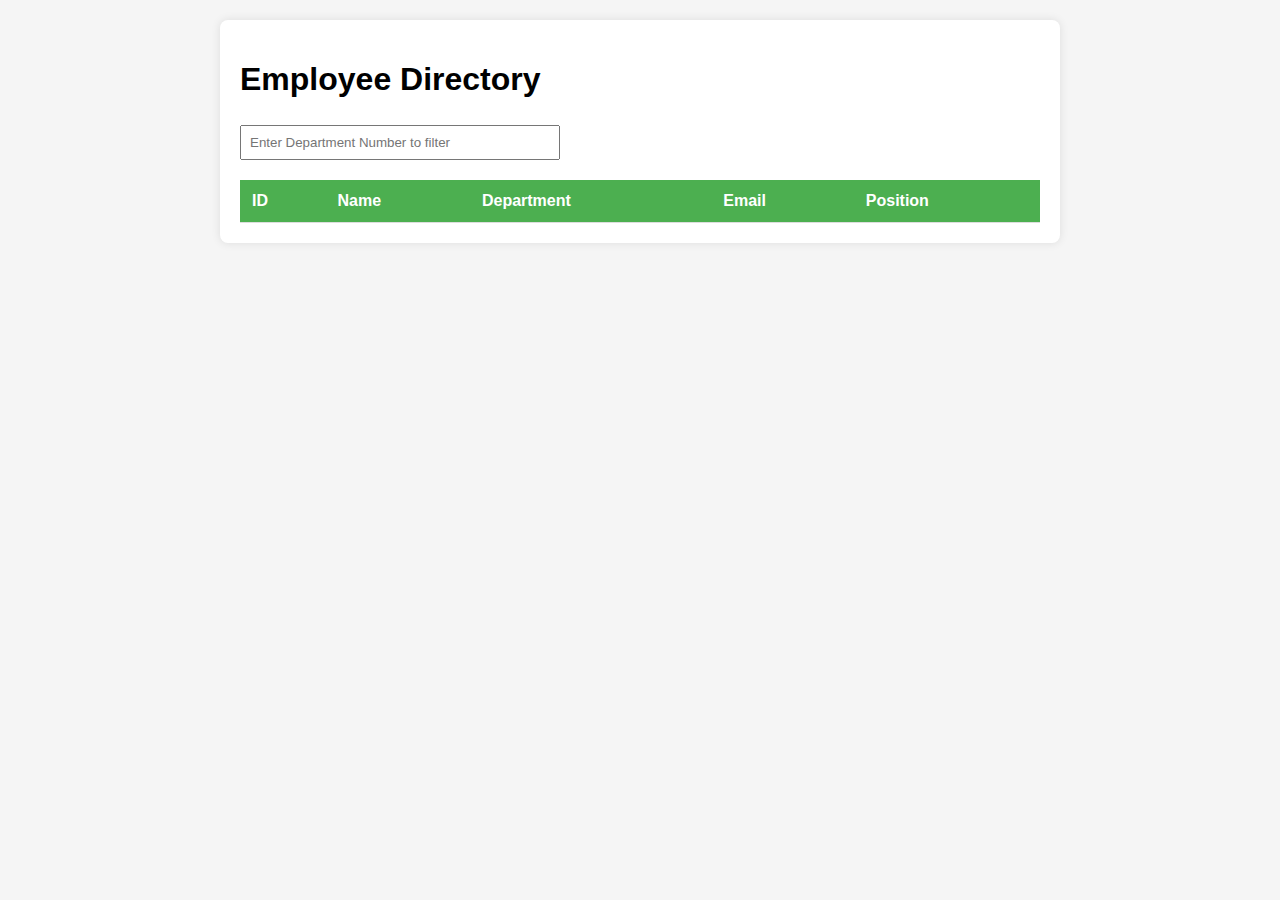
<file: emsFrontend/frontend/index.html>
<!DOCTYPE html>
<html>
<head>
    <title>Employee Directory</title>
    <link rel="stylesheet" href="css/style.css">
</head>
<body>
    <div class="container">
        <h1>Employee Directory</h1>
        
        <div class="search-box">
            <input type="text" id="depNo" 
                   placeholder="Enter Department Number to filter">
        </div>

        <div id="employee-table">
            <table>
                <thead>
                    <tr>
                        <th>ID</th>
                        <th>Name</th>
                        <th>Department</th>
                        <th>Email</th>
                        <th>Position</th>
                    </tr>
                </thead>
                <tbody id="employee-list"></tbody>
            </table>
        </div>
    </div>

    <script src="js/employees.js"></script>
</body>
</html>
</file>
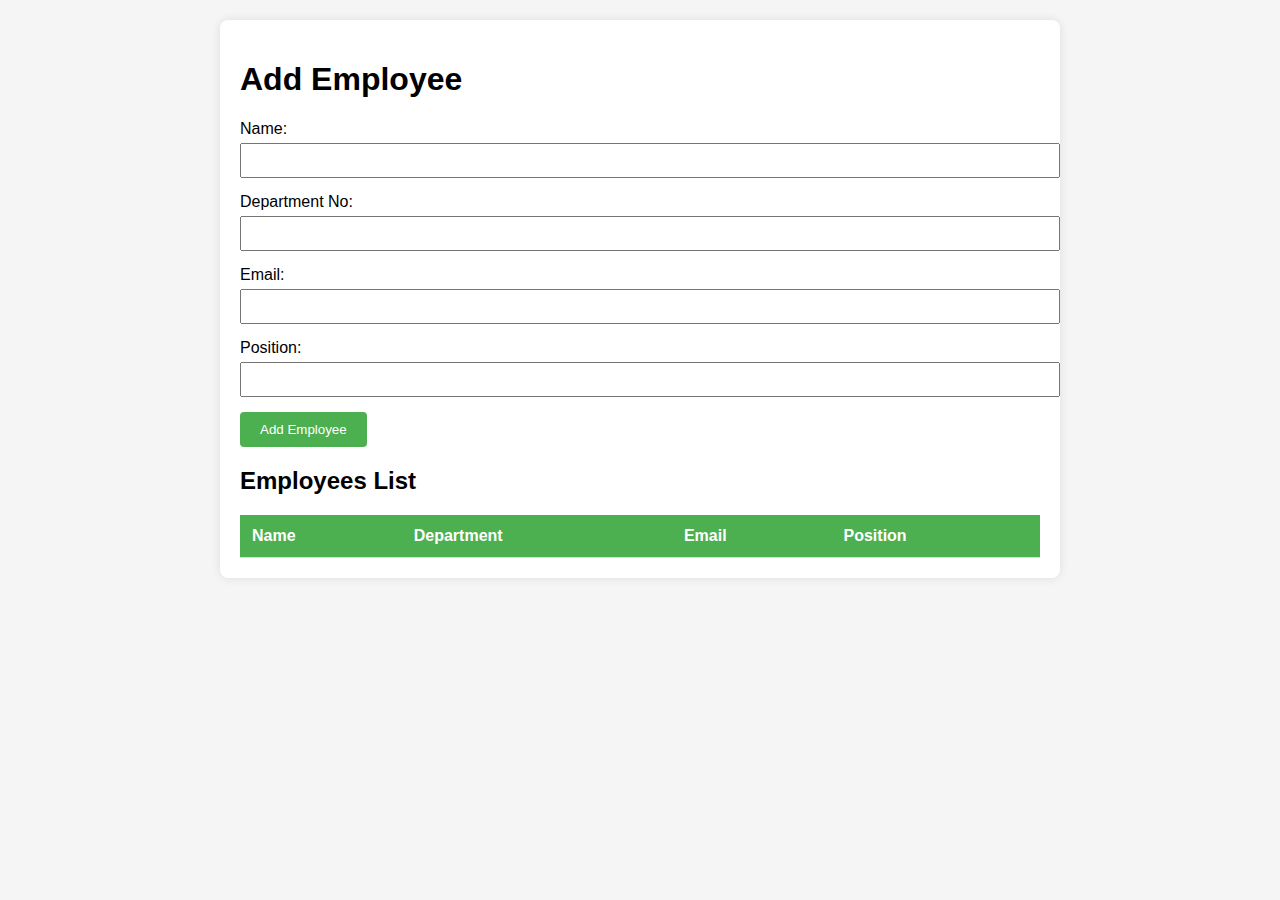
<file: emsFrontend/frontend/add-employee.html>
<!DOCTYPE html>
<html>
<head>
    <title>Add Employee</title>
    <link rel="stylesheet" href="css/style.css">
</head>
<body>
    <div class="container">
        <h1>Add Employee</h1>
        
        <form id="employeeForm">
            <div class="form-group">
                <label>Name:</label>
                <input type="text" id="name" required>
            </div>
            
            <div class="form-group">
                <label>Department No:</label>
                <input type="number" id="department" required>
            </div>
            
            <div class="form-group">
                <label>Email:</label>
                <input type="email" id="email" required>
            </div>
            
            <div class="form-group">
                <label>Position:</label>
                <input type="text" id="position" required>
            </div>
            
            <button type="submit">Add Employee</button>
        </form>

        <h2>Employees List</h2>
        <table id="employeesTable">
            <thead>
                <tr>
                    <th>Name</th>
                    <th>Department</th>
                    <th>Email</th>
                    <th>Position</th>
                </tr>
            </thead>
            <tbody id="employeesListBody"></tbody>
        </table>
    </div>

    <script src="js/form.js"></script>
</body>
</html>
</file>
<file: emsFrontend/frontend/css/style.css>
body {
    font-family: Arial, sans-serif;
    margin: 20px;
    background-color: #f5f5f5;
}

.container {
    max-width: 800px;
    margin: 0 auto;
    background: white;
    padding: 20px;
    border-radius: 8px;
    box-shadow: 0 0 10px rgba(0,0,0,0.1);
}

table {
    width: 100%;
    border-collapse: collapse;
    margin-top: 20px;
}

th, td {
    padding: 12px;
    text-align: left;
    border-bottom: 1px solid #ddd;
}

th {
    background-color: #4CAF50;
    color: white;
}

.form-group {
    margin-bottom: 15px;
}

input[type="text"],
input[type="number"],
input[type="email"] {
    width: 100%;
    padding: 8px;
    margin-top: 5px;
}

button {
    background-color: #4CAF50;
    color: white;
    padding: 10px 20px;
    border: none;
    border-radius: 4px;
    cursor: pointer;
}

button:hover {
    background-color: #45a049;
}

.search-box {
    margin: 20px 0;
}

.search-box input {
    width: 300px;
    padding: 8px;
}
</file>
